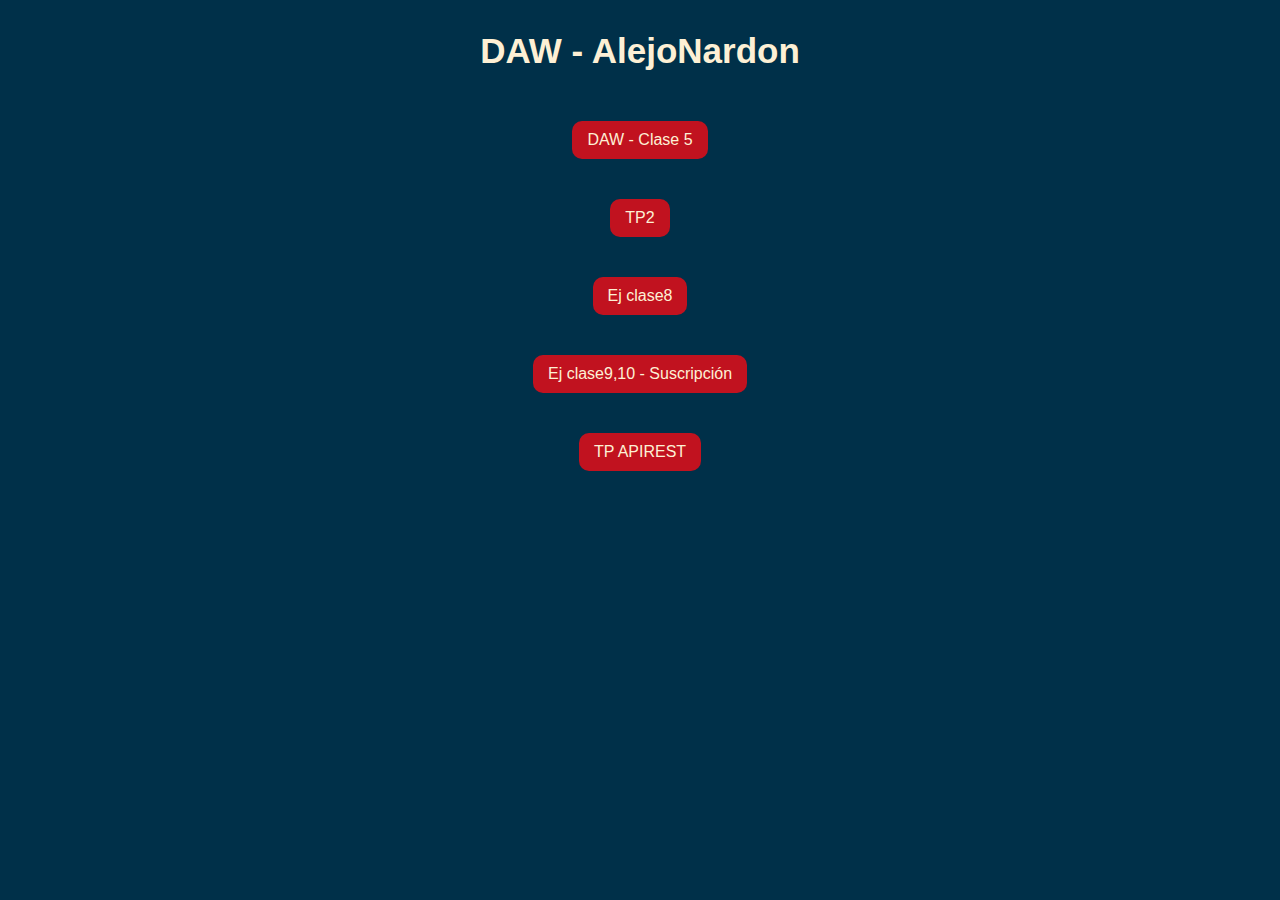
<file: index.html>
<!DOCTYPE html>
<html lang="en">
	<head>
		<meta charset="UTF-8" />
		<meta name="viewport" content="width=device-width, initial-scale=1.0" />
		<title>DAW - AlejoNardon</title>
		<link rel="stylesheet" href="styles.css" />
	</head>
	<body>
		<div class="mainDiv">
			<h1>DAW - AlejoNardon</h1>
			<div class="divButton">
				<a href="Daw-clase5/index.html">DAW - Clase 5</a>
			</div>
			<div class="divButton">
				<a href="TP2/index.html">TP2</a>
			</div>
			<div class="divButton">
				<a href="exercises/index.html">Ej clase8</a>
			</div>
			<div class="divButton">
				<a href="TP2/form/suscripcion.html"
					>Ej clase9,10 - Suscripción</a
				>
			</div>
			<div class="divButton">
				<a href="TP-APIREST/index.html">TP APIREST</a>
			</div>
		</div>
	</body>
</html>
</file>
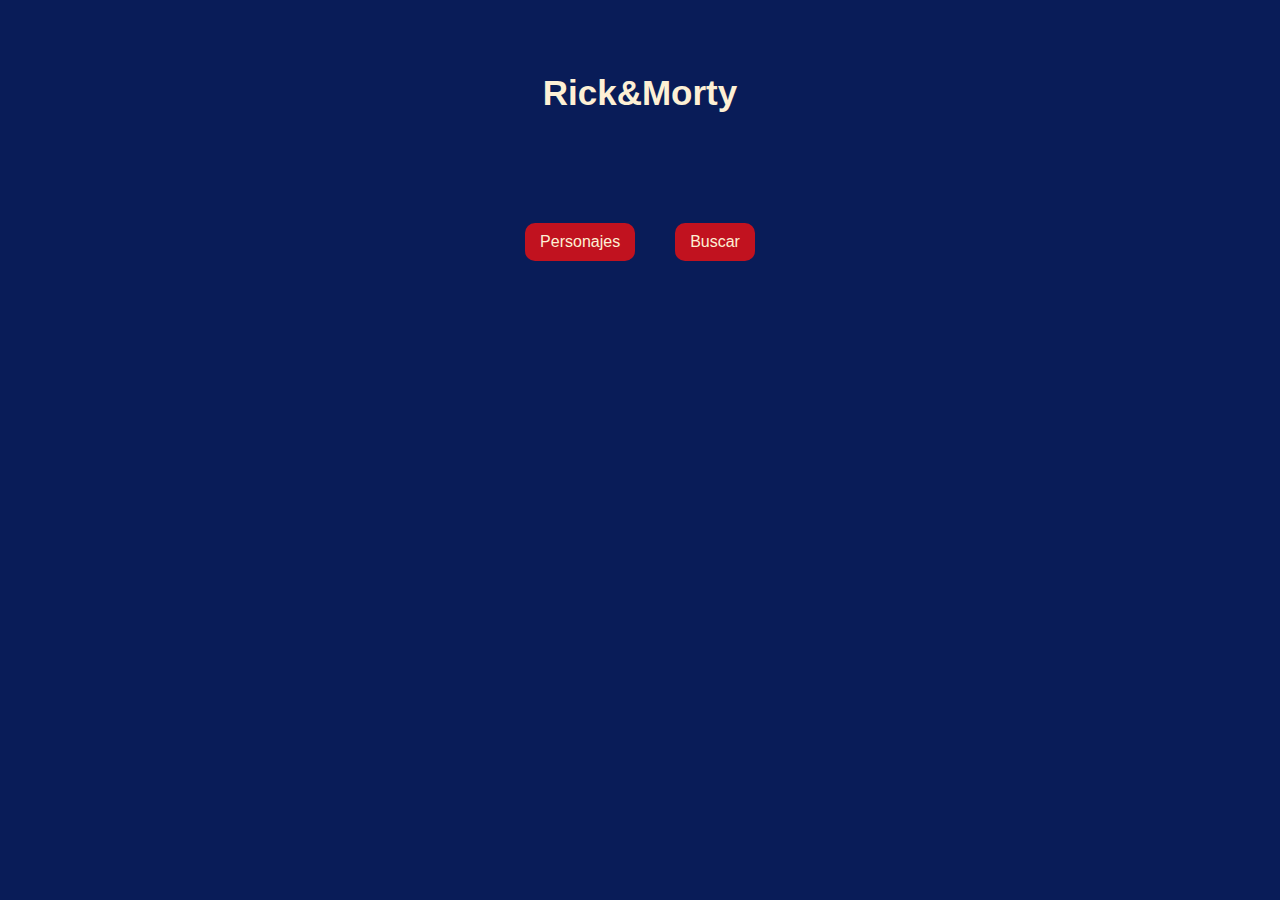
<file: TP-APIREST/index.html>
<!DOCTYPE html>
<html lang="en">
	<head>
		<meta charset="UTF-8" />
		<meta name="viewport" content="width=device-width, initial-scale=1.0" />
		<title>Rick&Morty</title>
		<link rel="stylesheet" href="./styles/styles.css" />
	</head>
	<body>
		<div class="divIndex">
			<h1>Rick&Morty</h1>
			<div class="mainDiv">
				<a class="divButton" href="./characters.html">Personajes</a>
				<a class="divButton" href="./search.html">Buscar</a>
			</div>
		</div>
	</body>
</html>
</file>
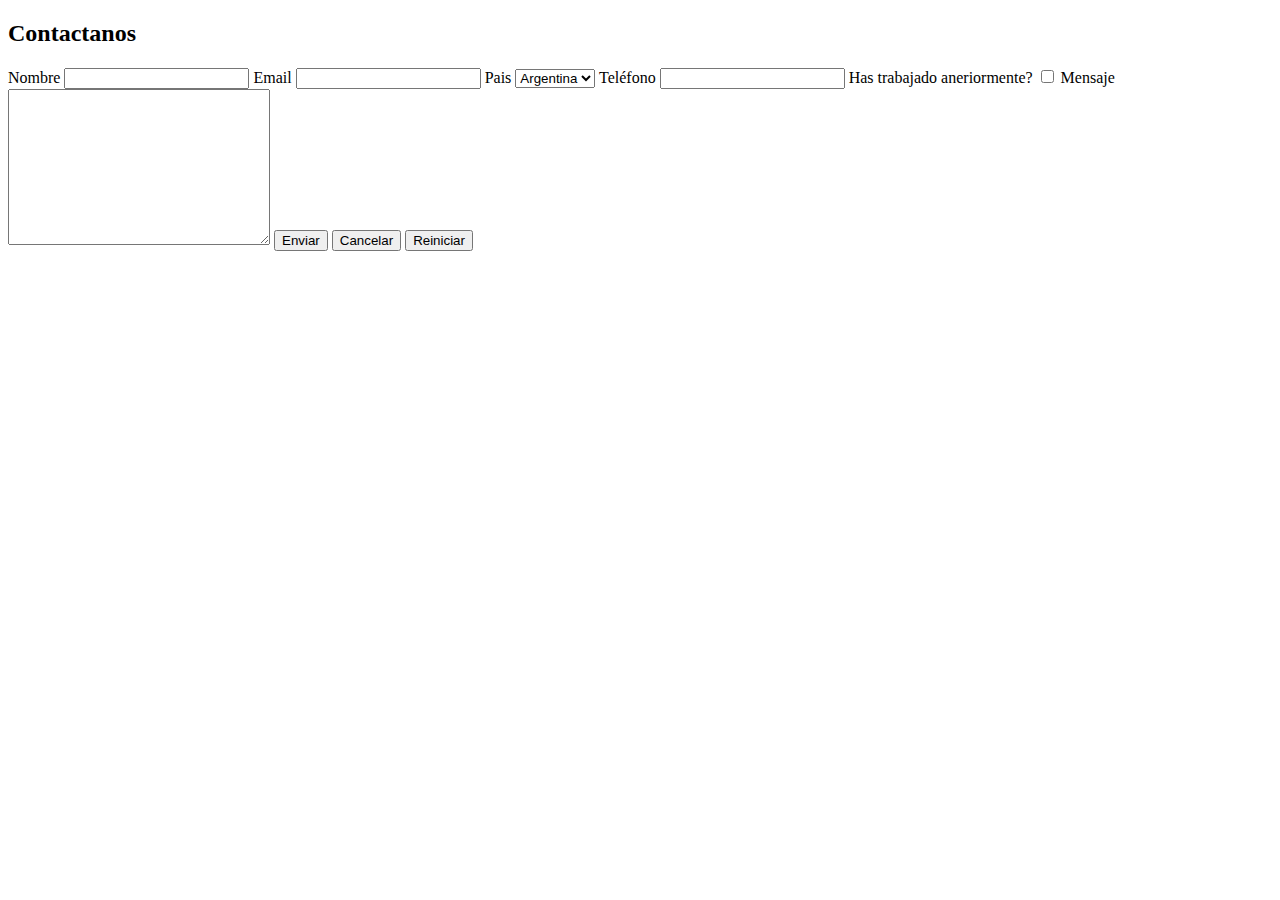
<file: form.html>
<!DOCTYPE html>
<html lang="en">
	<head>
		<meta charset="UTF-8" />
		<meta name="viewport" content="width=device-width, initial-scale=1.0" />
		<title>Contacto</title>
	</head>
	<body>
		<section>
			<h2>Contactanos</h2>
			<form action="">
				<label for="nombre">Nombre</label>
				<input type="text" id="nombre" name="nombre" />
				<label for="email">Email</label>
				<input type="email" id="email" name="email" />
				<label for="pais">Pais</label>
				<select name="pais" id="pais">
					<option value="argentina">Argentina</option>
					<option value="brasil">Brasil</option>
					<option value="chile">Chile</option>
					<option value="uruguay">Uruguay</option>
				</select>
				<label for="telefono">Teléfono</label>
				<input type="tel" id="telefono" name="telefono" />
				<label for="telefono">Has trabajado aneriormente?</label>
				<input type="checkbox" id="si" name="trabajo" />

				<label for="mensaje">Mensaje</label>
				<textarea
					name="mensaje"
					id="mensaje"
					cols="30"
					rows="10"
				></textarea>
				<button type="submit">Enviar</button>
				<button formaction="index.html">Cancelar</button>
				<button type="reset">Reiniciar</button>
			</form>
		</section>
	</body>
</html>
</file>
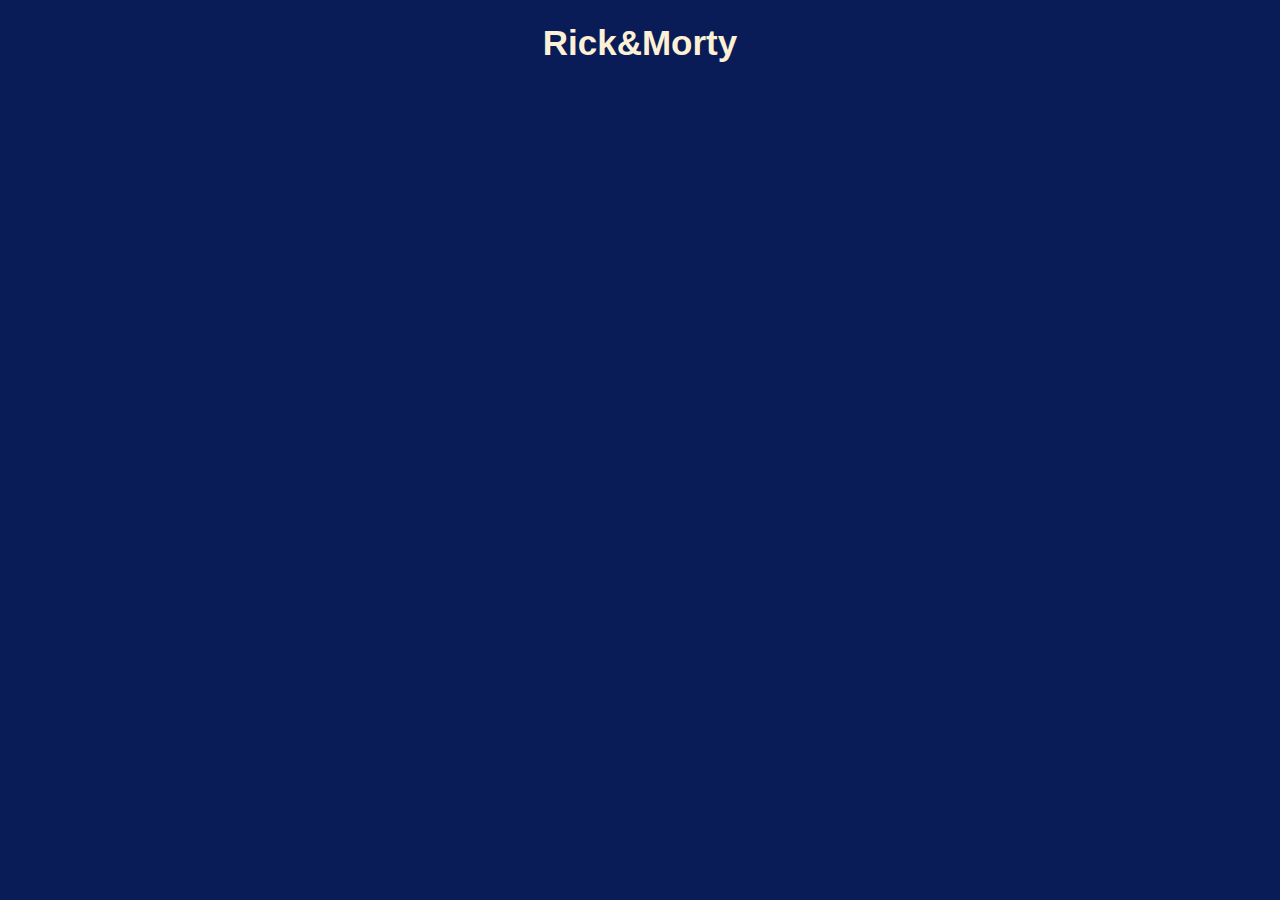
<file: TP-APIREST/characters.html>
<!DOCTYPE html>
<html lang="en">
	<head>
		<meta charset="UTF-8" />
		<meta name="viewport" content="width=device-width, initial-scale=1.0" />
		<link rel="stylesheet" href="./styles/styles.css" />
		<link
			rel="stylesheet"
			href="https://fonts.googleapis.com/css2?family=Material+Symbols+Outlined:opsz,wght,FILL,GRAD@24,400,0,0"
		/>
		<title>Rick&Morty</title>
	</head>
	<body>
        <a href="./index.html"><h1>Rick&Morty</h1></a>
        <div id="searchText"></div>
		<div id="characters"></div>
		<div id="paginator" style="display: none">
			<div id="previous">
				<span class="material-symbols-outlined"> arrow_back </span>
			</div>
			<div id="next">
				<span class="material-symbols-outlined">arrow_forward</span>
			</div>
		</div>
		<script src="js/main.js"></script>
	</body>
</html>
</file>
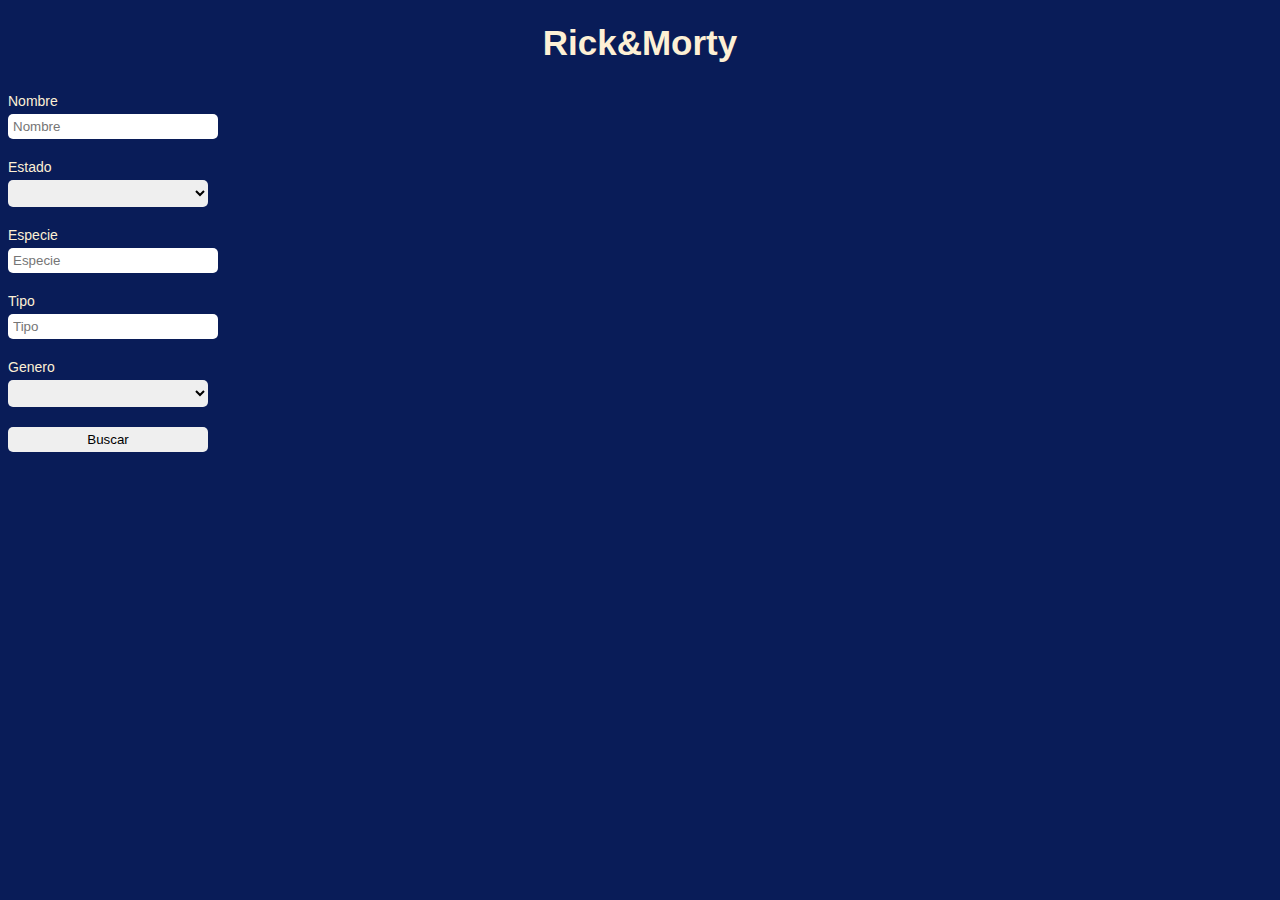
<file: TP-APIREST/search.html>
<!DOCTYPE html>
<html lang="en">
	<head>
		<meta charset="UTF-8" />
		<meta name="viewport" content="width=device-width, initial-scale=1.0" />
		<title>Rick&Morty</title>
		<link rel="stylesheet" href="./styles/styles.css" />
	</head>
	<body>
		<a href="./index.html"><h1>Rick&Morty</h1></a>

		<form id="searchCharacter">
			<label for="name">Nombre</label>
			<input type="text" name="name" placeholder="Nombre" />
			<label for="status">Estado</label>
			<select type="text" name="status" placeholder="Estado">
				<option value=""></option>
				<option value="alive">Vivo</option>
				<option value="dead">Muerto</option>
				<option value="unknown">Desconocido</option>
			</select>
			<label for="species">Especie</label>
			<input type="text" name="species" placeholder="Especie" />
			<label for="type">Tipo</label>
			<input type="text" name="type" placeholder="Tipo" />
			<!-- female, male, genderless or unknown -->
			<label for="gender">Genero</label>
			<select type="text" name="gender" placeholder="Genero">
				<option value=""></option>
				<option value="female">Femenino</option>
				<option value="male">Masculino</option>
				<option value="genderless">Sin Genero</option>
				<option value="unknown">Desconocido</option>
			</select>
			<input type="submit" value="Buscar" id="btnSearch" />
		</form>
		<script src="./js/search.js"></script>
	</body>
</html>
</file>
<file: styles.css>
body {
	font-family: "Noto Sans Display", "Arial Black", sans-serif;
    background: #003049;
    
}

a {
    text-decoration: none;
    color: #fdf0d5; 
    font-weight: 400;
}

.mainDiv{
    display: flex;
    flex-direction: column;
    align-items: center;
    gap: 40px;
}

h1{
    font-size: 35px;
    color: #fdf0d5;
    margin-bottom: 10px;
}
.divButton{
    width: fit-content;
    padding: 10px 15px;
    border-radius: 10px;
    background: #c1121f;
}
</file>
<file: TP-APIREST/styles/styles.css>
body {
	font-family: "Noto Sans Display", "Arial", sans-serif;
	background: #091c58;
}
p {
	margin: 0px;
}

#characters {
	display: flex;
	flex-direction: row;
	flex-wrap: wrap;
	align-content: center;
	align-items: center;
	gap: 10px;
    justify-content: center;
}

.divCharacter {
	background: #ddd;
	display: flex;
	flex-direction: column;
	flex-wrap: nowrap;
	border-radius: 8px;
    width: 300px;
    
}
.divImg img {
	border-radius: 8px 8px 0 0px;
	width: -webkit-fill-available;
}
.divImg {
	height: min-content;
	margin-bottom: 5px;
}
.infoCharacter {
	padding: 17px;
	font-size: 12px;
}
.nombre {
	font-size: 22px;
	font-weight: 600;
	color: #752b2b;
	text-align: center;
	margin-bottom: 15px;
}
#paginator div {
	padding: 5px;
	color: #000000;
	background: #f5f5f5;
	width: 25px;
	height: 25px;
	display: flex;
	align-items: center;
	border-radius: 20px;
	justify-content: center;
}
#paginator div:hover {
	background: #e0e0e0;
    cursor: pointer;
}
#paginator {
	display: flex;
    gap: 10px;
    margin-top: 50px;
    margin-bottom: 50px;
    flex-direction: row;
    align-items: center;
    justify-content: center;

}

.mainDiv{
    display: flex;
    flex-direction: row;
    align-items: center;
    gap: 40px;
}

h1{
    text-align: center;
    font-size: 35px;
    color: #fdf0d5;
    margin-bottom: 30px;
}
.divButton{
    width: fit-content;
    padding: 10px 15px;
    border-radius: 10px;
    background: #c1121f;
}
a {
    text-decoration: none;
    color: #fdf0d5; 
    font-weight: 400;
}
.divIndex{
    display: flex;
    flex-direction: column;
    align-items: center;
    gap: 80px;
    margin-top: 50px;
}
#searchText h3{
    text-align: start;
    font-size: 24px;
    color: #fdf0d5;
    margin-bottom: 10px;
}
#searchText {
    margin-bottom: 30px;
}
#searchText p{
    text-align: start;
    font-size: 12px;
    color: #fdf0d5;
    margin-bottom: 3px;
}
#searchCharacter{
    display: flex;
    flex-direction: column;
    align-content: center;
    align-items: flex-start;
    gap: 5px;
}
#searchCharacter label{
    font-size: 14px;
    color: #fdf0d5;
}

#searchCharacter input, #searchCharacter select{
    padding: 5px;
    border-radius: 5px;
    border: none;
    width: 200px;
    margin-bottom: 15px;
}
</file>
